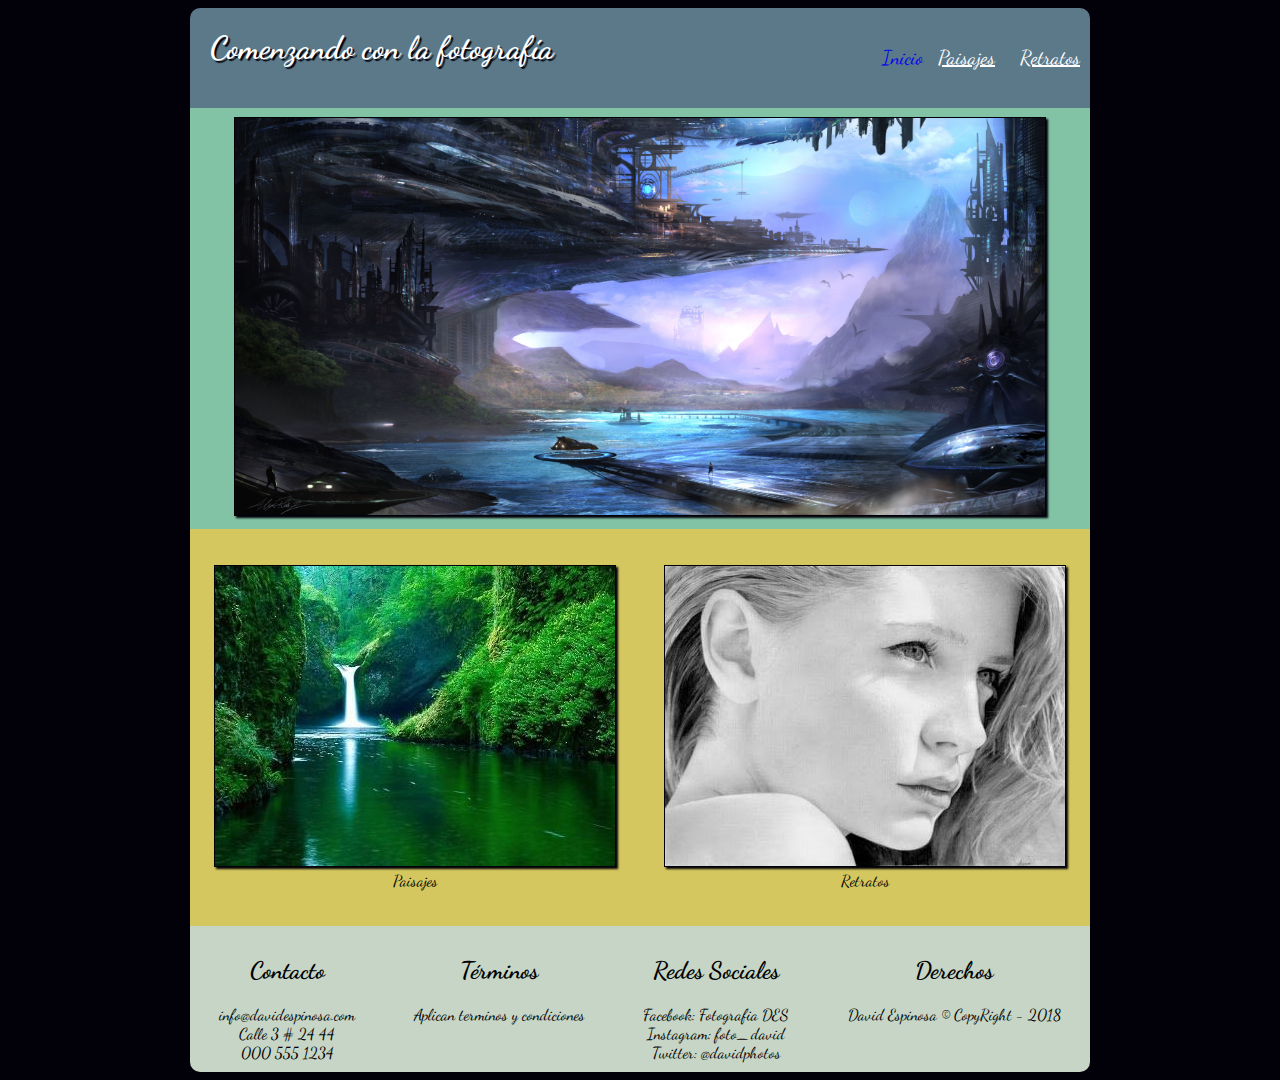
<file: index.html>
<!DOCTYPE html>
<html lang="en" dir="ltr">
  <head>
    <meta charset="utf-8">
    <meta name="viewport" content="width=device-width, user-scalable=no, initial-scale=1.0">
    <link rel="stylesheet" href="css/master.css">
    <link href="https://fonts.googleapis.com/css?family=Dancing+Script" rel="stylesheet">
    <title>Comenzando con la fotograf&iacute;a</title>
  </head>
  <body>

    <div class="contenedor">

      <header id="encabezado">

        <h1 id="titulo">Comenzando con la fotograf&iacute;a</h1>

        <nav id="menu-principal">
          <a href="index.html" class="active">Inicio</a>
          <a href="enlaces/paisajes.html" class="enlace">Paisajes</a>
          <a href="enlaces/retratos.html" class="enlace">Retratos</a>
        </nav>

      </header>

      <div id="principal">
        <img src="img/principal.jpg" alt="Imagen Principal" id="imgprincipal">
      </div>

      <div id="secundario">
        <figure class="secundaria">
          <img src="img/secundariaizq.jpg" alt="Imagen secundaria Izquierda" id="secizq">
          <figcaption>Paisajes</figcaption>
        </figure>
        <figure class="secundaria">
          <img src="img/secundariader.jpg" alt="Imagen secundaria Derecha" id="secder">
          <figcaption>Retratos</figcaption>
        </figure>
      </div>

      <footer>
        <div id="contacto">
          <h2>Contacto</h2>
          info@davidespinosa.com <br/>
          Calle 3 # 24 44 <br/>
          000 555 1234
        </div>

        <div id="terminos">
          <h2>T&eacute;rminos</h2>
          Aplican terminos y condiciones
        </div>

        <div id="redes">
          <h2>Redes Sociales</h2>
          Facebook: Fotografia DES <br/>
          Instagram: foto_david <br/>
          Twitter: @davidphotos <br/>
        </div>

        <div id="derechos">
          <h2>Derechos</h2>
          David Espinosa © CopyRight - 2018
        </div>
      </footer>

    </div>
  </body>
</html>
</file>
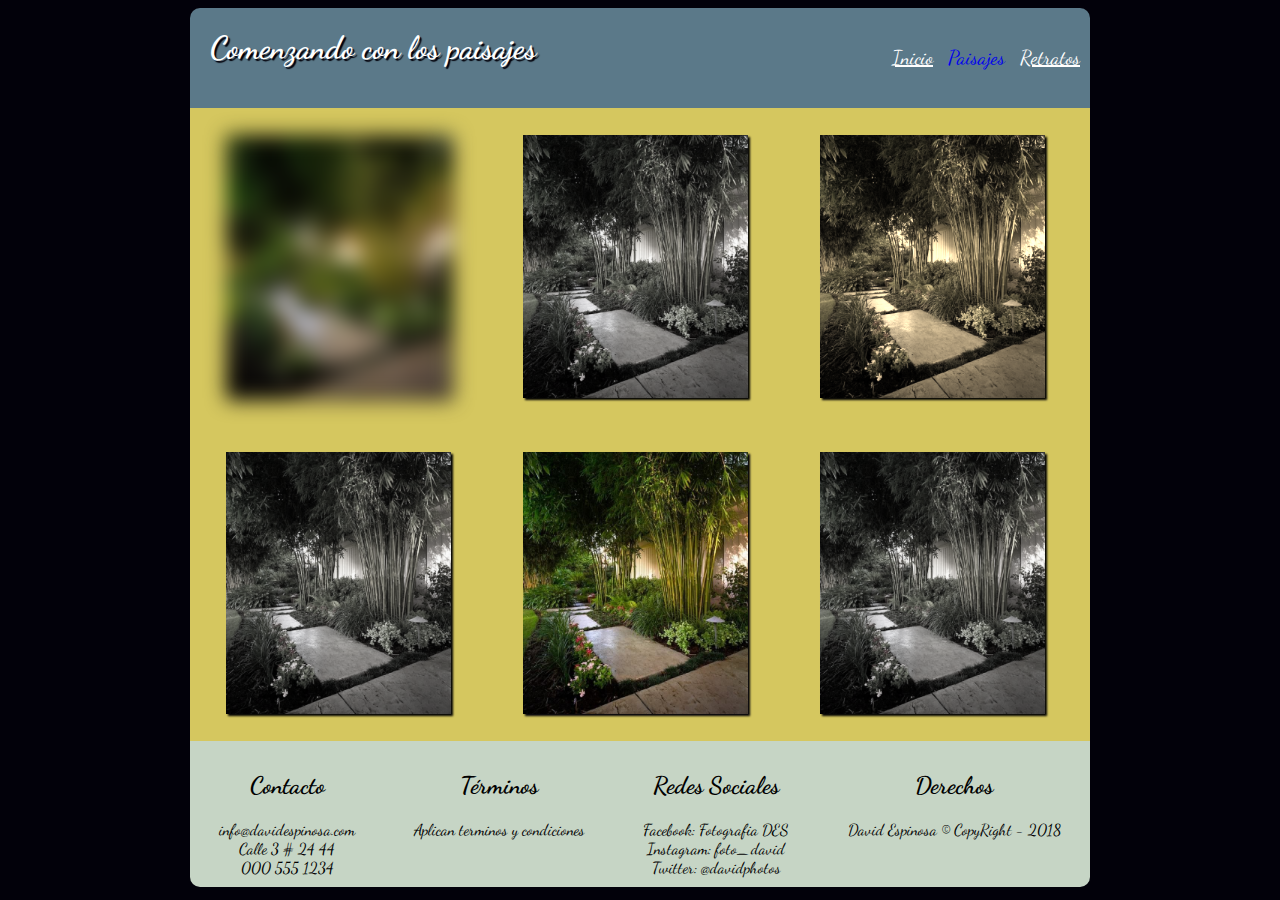
<file: enlaces/paisajes.html>
<!DOCTYPE html>
<html lang="en" dir="ltr">
  <head>
    <meta charset="utf-8">
    <meta name="viewport" content="width=device-width, user-scalable=no, initial-scale=1.0">
    <link rel="stylesheet" href="../css/paisajes.css">
    <link href="https://fonts.googleapis.com/css?family=Dancing+Script" rel="stylesheet">
    <title>Comenzando con los paisajes</title>
  </head>
  <body>

    <div class="contenedor">

      <header id="encabezado">

        <h1 id="titulo">Comenzando con los paisajes</h1>

        <nav id="menu-principal">
          <a href="../index.html" class="enlace">Inicio</a>
          <a href="paisajes.html" class="active">Paisajes</a>
          <a href="retratos.html" class="enlace">Retratos</a>
        </nav>

      </header>

      <div id="principal">

          <img src="../img/paisaje.jpg" id="desenfocada" alt="Paisajes">
          <img src="../img/paisaje.jpg" alt="Paisajes">
          <img src="../img/paisaje.jpg" alt="Paisajes">
          <img src="../img/paisaje.jpg" alt="Paisajes">
          <img src="../img/paisaje.jpg" alt="Paisajes">
          <img src="../img/paisaje.jpg" alt="Paisajes">
      </div>

      <footer>
        <div id="contacto">
          <h2>Contacto</h2>
          info@davidespinosa.com <br/>
          Calle 3 # 24 44 <br/>
          000 555 1234
        </div>

        <div id="terminos">
          <h2>T&eacute;rminos</h2>
          Aplican terminos y condiciones
        </div>

        <div id="redes">
          <h2>Redes Sociales</h2>
          Facebook: Fotografia DES <br/>
          Instagram: foto_david <br/>
          Twitter: @davidphotos <br/>
        </div>

        <div id="derechos">
          <h2>Derechos</h2>
          David Espinosa © CopyRight - 2018
        </div>
      </footer>

    </div>
  </body>
</html>
</file>
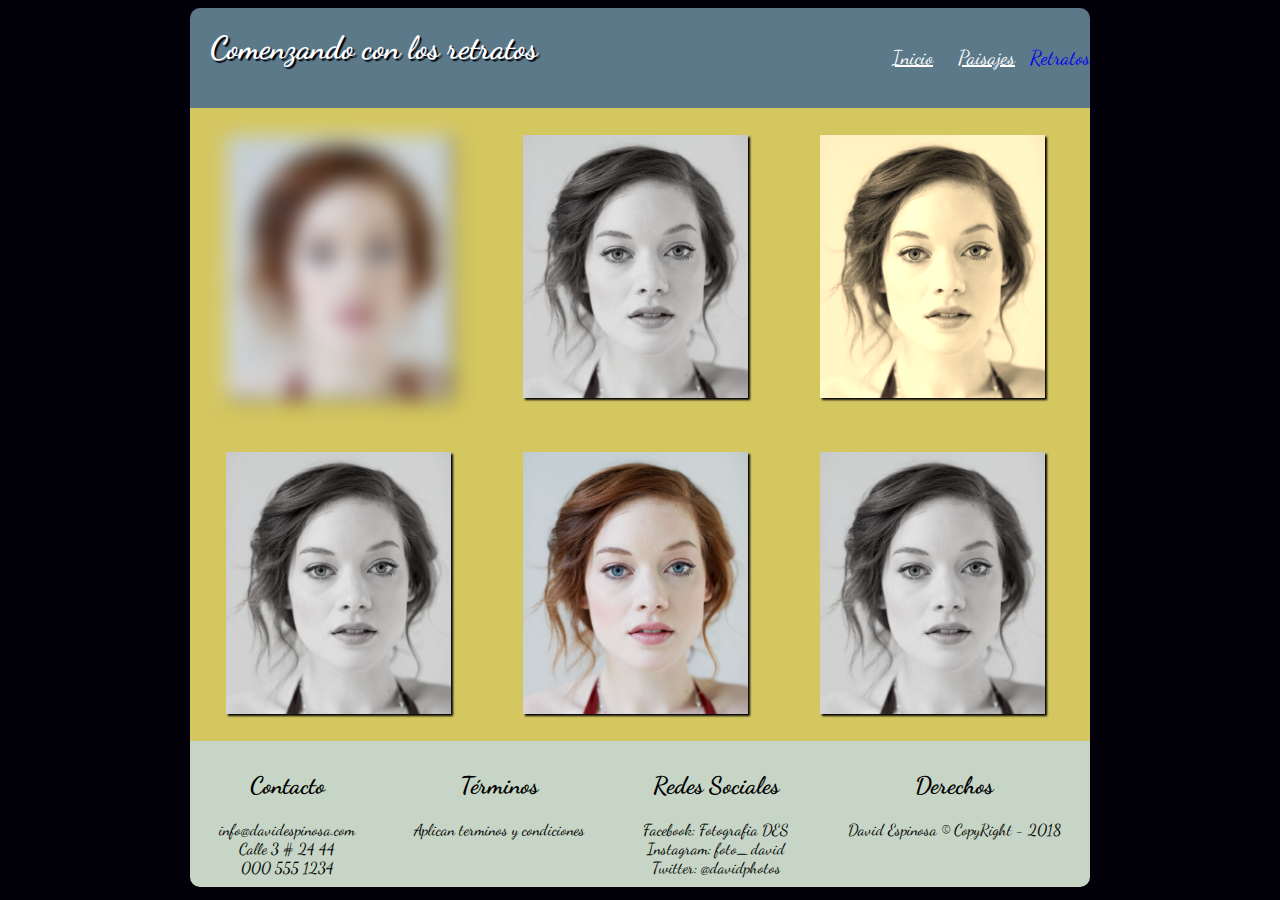
<file: enlaces/retratos.html>
<!DOCTYPE html>
<html lang="en" dir="ltr">
  <head>
    <meta charset="utf-8">
    <meta name="viewport" content="width=device-width, user-scalable=no, initial-scale=1.0">
    <link rel="stylesheet" href="../css/retratos.css">
    <link href="https://fonts.googleapis.com/css?family=Dancing+Script" rel="stylesheet">
    <title>Comenzando con los retratos</title>
  </head>
  <body>

    <div class="contenedor">

      <header id="encabezado">

        <h1 id="titulo">Comenzando con los retratos</h1>

        <nav id="menu-principal">
          <a href="../index.html" class="enlace">Inicio</a>
          <a href="paisajes.html" class="enlace">Paisajes</a>
          <a href="retratos.html" class="active">Retratos</a>
        </nav>

      </header>

      <div id="principal">

          <img src="../img/retrato.jpg" id="desenfocada" alt="Retrato" >
          <img src="../img/retrato.jpg" alt="Retrato">
          <img src="../img/retrato.jpg" alt="Retrato">
          <img src="../img/retrato.jpg" alt="Retrato">
          <img src="../img/retrato.jpg" alt="Retrato">
          <img src="../img/retrato.jpg" alt="Retrato">
      </div>

      <footer>
        <div id="contacto">
          <h2>Contacto</h2>
          info@davidespinosa.com <br/>
          Calle 3 # 24 44 <br/>
          000 555 1234
        </div>

        <div id="terminos">
          <h2>T&eacute;rminos</h2>
          Aplican terminos y condiciones
        </div>

        <div id="redes">
          <h2>Redes Sociales</h2>
          Facebook: Fotografia DES <br/>
          Instagram: foto_david <br/>
          Twitter: @davidphotos <br/>
        </div>

        <div id="derechos">
          <h2>Derechos</h2>
          David Espinosa © CopyRight - 2018
        </div>
      </footer>

    </div>
  </body>
</html>
</file>
<file: css/master.css>
body{
  font-family: 'dancing script', cursive;
  background-color: #02010a;
}
/*titulo y encabezado*/
header#encabezado{
  background-color: #5b7989;
  border-radius: 10px 10px 0px 0px;
  width: 100%;
  animation: slideIn 1s;
}

h1#titulo{
  color: white;
  text-shadow: 2px 2px 1px #02010a;
  font-size: 2em;
}

/*enlaces*/
a.enlace{
  color: white;
  margin: 10px;
}
a:visited{
  color: white;
}
a.active{
  text-decoration: none;
}



/*contenedores e imagenes*/
#principal{
  background-color: #82c3a6;
  text-align: center;
}
#imgprincipal{
  width: 90%;
  margin: 1% 1%;
  border: 1px solid #02010a;
  box-shadow: 2px 2px 2px #02010a;
}

#secundario{
  background-color: #d5c75f;
  border: 1px;
  display: flex;
  flex-flow: row wrap;
}

.secundaria{
  width: 50%;
  margin: 4% auto;
}
.secundaria img{
  border: 1px solid #02010a;
  box-shadow: 2px 2px 2px #02010a;
}
#secizq{
  transition: transform 1s;
}

#secizq:hover{
  transform: rotate(10deg);
  box-shadow: 2px 2px 2px #82c3a6;
  border: 2px solid #02010a;
}

#secder{
  transition: transform 1s;
}

#secder:hover{
  transform: translate(20px, -5px);
  box-shadow: 2px 2px 2px #82c3a6;
  border: 2px solid #02010a;
}


/*animacion de inicio*/

@-webkit-keyframes slideIn {
  0%{
    margin-top: 150%;
  }
  60%{
    margin-top: -5%;
  }
  100%{
    margin-top: 0%;
  }
}


/*Pie de pagina*/
footer{
  background-color: #C6D5C5;
  text-align: center;
  border-radius: 0px 0px 10px 10px;
}



/*version escritorio*/
@media (min-width:900px) {

  #encabezado{
    height: 100px;
  }

  .contenedor{
    width: 900px;
    text-align: center;
    margin: 0 auto;
  }

  h1#titulo{
    float: left;
    margin-left: 20px;
  }

  #menu-principal{
    float: right;
    line-height: 100px;
    font-size: 20px;
  }

  footer{
    display: flex;
    flex-direction: row;
  }

  footer div{
    margin: 10px auto;
  }
}


/*Version Movil*/
@media (max-width:899px) {
  .contenedor{
    width: 100%;
  }
  #encabezado{
    text-align: center;
    clear: both;
  }
  #menu-principal{

    padding-bottom: 10px;
  }
  #secundario{
    flex-flow: column;
    text-align: center;
  }
  .secundaria{
    width: 90%;
  }
  .secundaria img{
    width: 100%;
  }

  footer{
    display: flex;
    flex-direction: column;
  }
  #derechos{
    margin-bottom: 15%;
  }
}
</file>
<file: css/paisajes.css>
body{
  font-family: 'dancing script', cursive;
  background-color: #02010a;
}
/*titulo y encabezado*/
header#encabezado{
  background-color: #5b7989;
  border-radius: 10px 10px 0px 0px;
  width: 100%;
  animation: slideIn 1s;
}

h1#titulo{
  color: white;
  text-shadow: 2px 2px 1px #02010a;
  font-size: 2em;
}

/*enlaces*/
a.enlace{
  color: white;
  margin: 10px;
}
a:visited{
  color: white;
}
a.active{
  text-decoration: none;
}



/*contenedores e imagenes*/

#principal{
  background-color: #d5c75f;
  border: 1px;
  display: flex;
  flex-flow: row wrap;
}


/*Pie de pagina*/
footer{
  background-color: #C6D5C5;
  text-align: center;
  border-radius: 0px 0px 10px 10px;
}

#principal img:nth-child(even){
  -webkit-filter: grayscale(90%);
}

#desenfocada{
  -webkit-filter: blur(10px);
}

#principal img:nth-child(3){
  -webkit-filter: sepia(90%);
}

/*animacion de inicio*/

@-webkit-keyframes slideIn {
  0%{
    margin-top: 150%;
  }
  60%{
    margin-top: -5%;
  }
  100%{
    margin-top: 0%;
  }
}


/*version escritorio*/
@media (min-width:900px) {

  #encabezado{
    height: 100px;
  }

  .contenedor{
    width: 900px;
    text-align: center;
    margin: 0 auto;
  }

  h1#titulo{
    float: left;
    margin-left: 20px;
  }

  #menu-principal{
    float: right;
    line-height: 100px;
    font-size: 20px;
  }

  footer{
    display: flex;
    flex-direction: row;
  }

  footer div{
    margin: 10px auto;
  }

  #principal{
    flex-direction: row;
    text-align: center;
  }

#principal img{
    height: 25%;
    width: 25%;
    margin: 3% 4%;
    box-shadow: 2px 2px 2px #02010a;
  }
}


/*Version Movil*/
@media (max-width:899px) {
  .contenedor{
    width: 100%;
  }
  #encabezado{
    text-align: center;
    clear: both;
  }
  #menu-principal{

    padding-bottom: 10px;
  }
  footer{
    display: flex;
    flex-direction: column;
  }
  #derechos{
    margin-bottom: 15%;
  }

  #principal{
    flex-direction: column;
    text-align: center;
  }

#principal img{
    width: 90%;
    margin: 2% auto;
  }


}
</file>
<file: css/retratos.css>
body{
  font-family: 'dancing script', cursive;
  background-color: #02010a;
}
/*titulo y encabezado*/
header#encabezado{
  background-color: #5b7989;
  border-radius: 10px 10px 0px 0px;
  width: 100%;
    animation: slideIn 1s;
}

h1#titulo{
  color: white;
  text-shadow: 2px 2px 1px #02010a;
  font-size: 2em;
}

/*enlaces*/
a.enlace{
  color: white;
  margin: 10px;
}
a:visited{
  color: white;
}
a.active{
  text-decoration: none;
}



/*contenedores e imagenes*/

#principal{
  background-color: #d5c75f;
  border: 1px;
  display: flex;
  flex-flow: row wrap;
}


/*Pie de pagina*/
footer{
  background-color: #C6D5C5;
  text-align: center;
  border-radius: 0px 0px 10px 10px;
}

#principal img:nth-child(even){
  -webkit-filter: grayscale(90%);
}

#desenfocada{
  -webkit-filter: blur(10px);
}

#principal img:nth-child(3){
  -webkit-filter: sepia(90%);
}

/*animacion de inicio*/

@-webkit-keyframes slideIn {
  0%{
    margin-top: 150%;
  }
  60%{
    margin-top: -5%;
  }
  100%{
    margin-top: 0%;
  }
}

/*version escritorio*/
@media (min-width:900px) {

  #encabezado{
    height: 100px;
  }

  .contenedor{
    width: 900px;
    text-align: center;
    margin: 0 auto;
  }

  h1#titulo{
    float: left;
    margin-left: 20px;
  }

  #menu-principal{
    float: right;
    line-height: 100px;
    font-size: 20px;
  }

  footer{
    display: flex;
    flex-direction: row;
  }

  footer div{
    margin: 10px auto;
  }

  #principal{
    flex-direction: row;
    text-align: center;
  }

#principal img{
    height: 25%;
    width: 25%;
    margin: 3% 4%;
    box-shadow: 2px 2px 2px #02010a;
  }
}


/*Version Movil*/
@media (max-width:899px) {
  .contenedor{
    width: 100%;
  }
  #encabezado{
    text-align: center;
    clear: both;
  }
  #menu-principal{

    padding-bottom: 10px;
  }
  footer{
    display: flex;
    flex-direction: column;
  }
  #derechos{
    margin-bottom: 15%;
  }

  #principal{
    flex-direction: column;
    text-align: center;
  }

#principal img{
    width: 90%;
    margin: 2% auto;
  }


}
</file>
